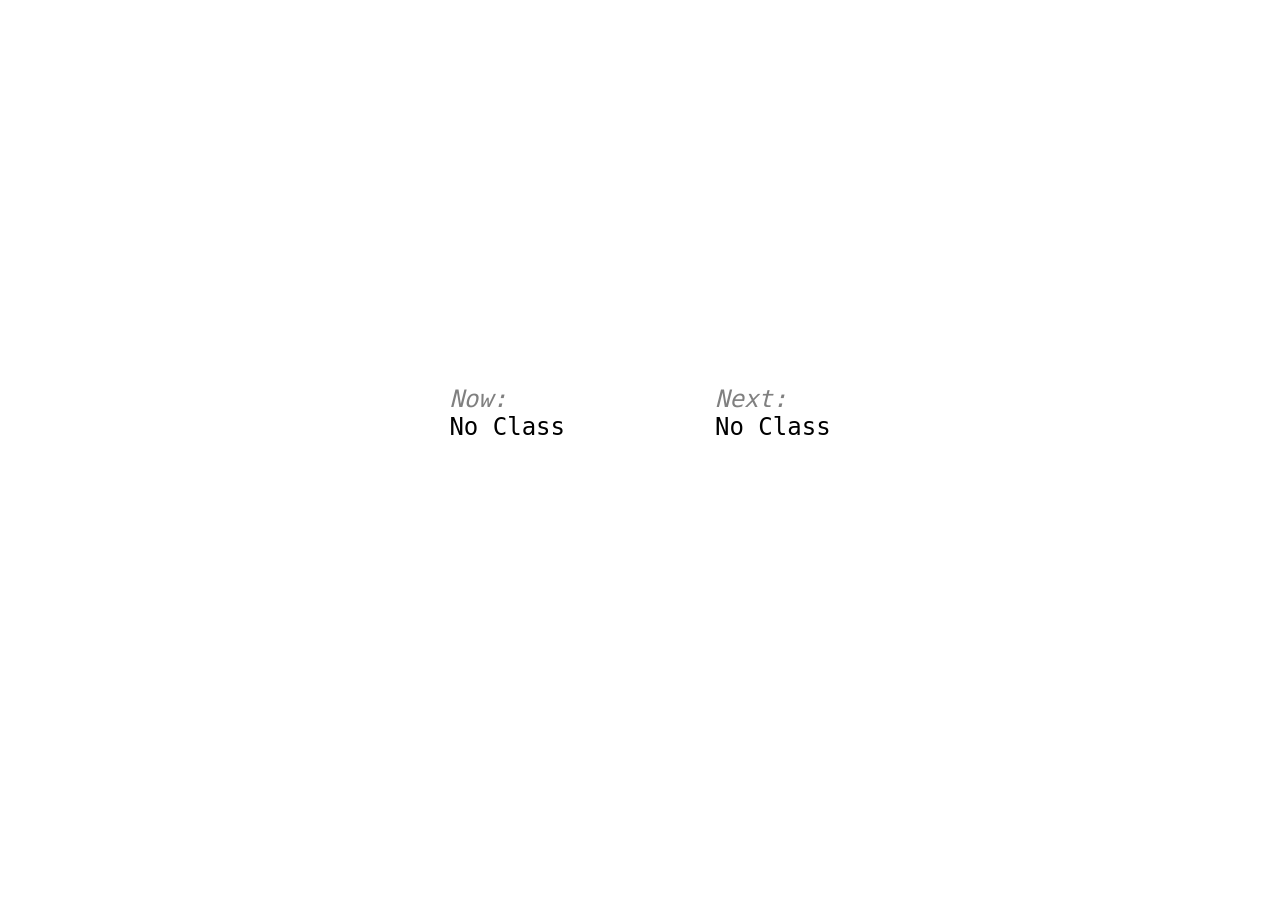
<file: index.html>
<!DOCTYPE html>
<html lang="en">
<head>
  <meta charset="UTF-8">
  <meta name="viewport" content="width=device-width, initial-scale=1.0">
  <title>Table</title>
  <link rel="stylesheet" href="style.css">
</head>
<body>
  <div id="main-container">
    <div id="table-div">
      <div id="table-div-table-div"></div>
      <div id="nav-buttons-div"></div>
    </div>
    <div id="hours-div">
      <div>
        <label>Now: </label>
        <div id="sub"></div>
      </div>
      <div>
        <label>Next: </label>
        <div id="sub-two"></div>
      </div>
    </div>
  </div>
    <a id="count-button" href="/count"></a>
  <script src="script.js"></script>
</body>
</html>
</file>
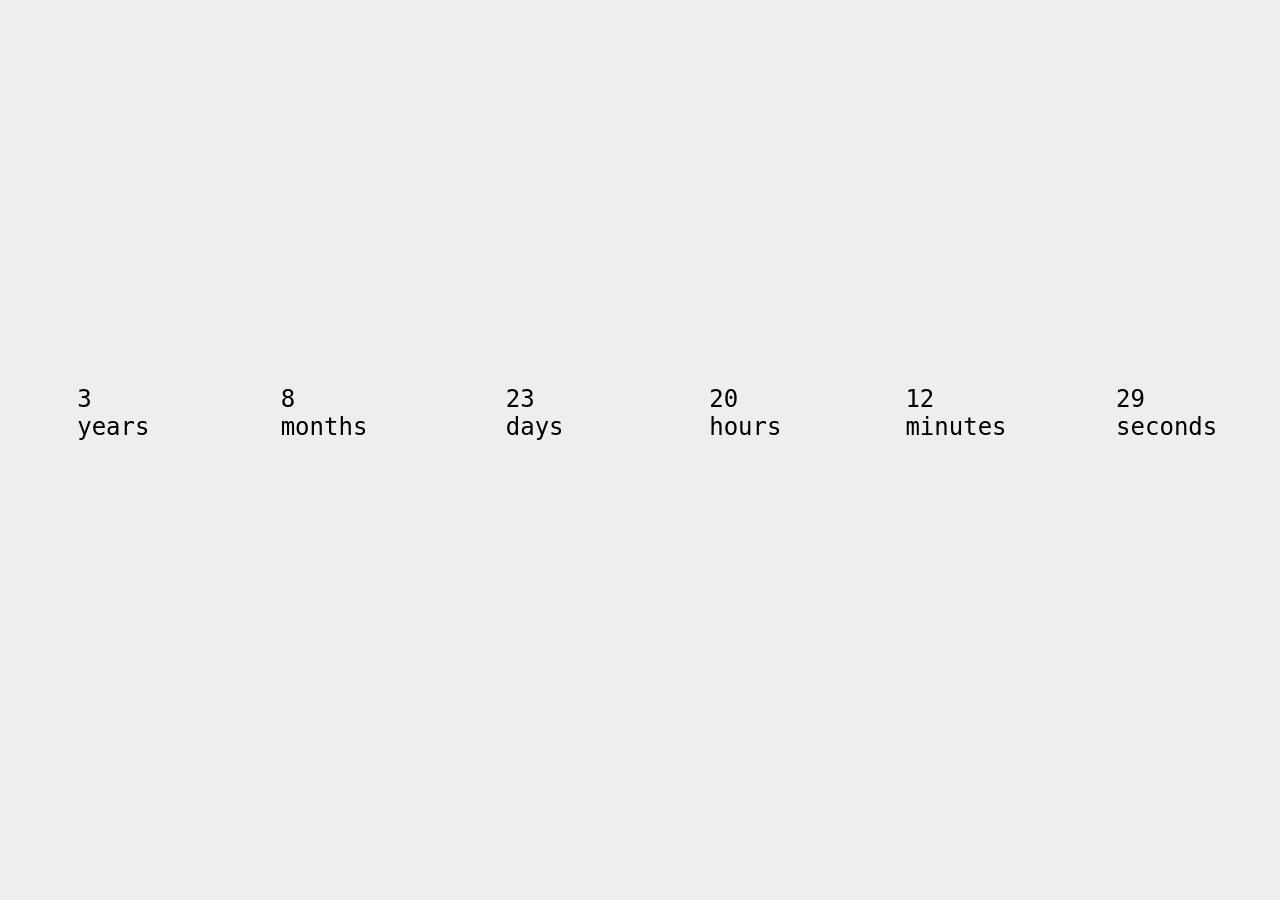
<file: count/index.html>
<!DOCTYPE html>
<html lang="en">
<head>
  <meta charset="UTF-8">
  <meta name="viewport" content="width=device-width, initial-scale=1.0">
  <title>Countdown</title>
  <link rel="stylesheet" href="/count/styles.css">
</head>
<body>
  <div id="countdown">
    <div id="years"><div class="numo"></div><label>years</label></div>
    <div id="months"><div class="numo"></div><label>months</label></div>
    <div id="days"><div class="numo"></div><label>days</label></div>
    <div id="hours"><div class="numo"></div><label>hours</label></div>
    <div id="minutes"><div class="numo"></div><label>minutes</label></div>
    <div id="seconds"><div class="numo"></div><label>seconds</label></div>
  </div>
  <a id="table-button" href="/"></a>
  <script src="/count/script.js"></script>
</body>
</html>
</file>
<file: style.css>
body{
  height:90vh;
  display: flex;
  justify-content: center;
  align-items: center;
  font-family: monospace,cursive;
  font-size: 1.5rem;
}

label{
  font-style: italic;
  color: grey;
}

#table-div{
  display:none;
  flex-direction: column;
  align-items: center;
}


table{
  display: flex;
  flex-direction: row;
  gap: 10px;
}

tr{
  display: flex;
  flex-direction: column;
}

td{
  padding: 15px;
  padding-left:20px;
  padding-right:20px;
  margin-bottom:-1px;

  border:1px solid black;
}

.selected-table td{
  border: 2px solid black;
  margin-bottom:-2px;
}

.tonow{
  background-color: black;
  color:white;
}

#nav-buttons-div{
  display:none;
  flex-direction:row;
  justify-content: space-between;
}

.nav-button{
  padding:20px;
  border:1px solid black;
  border-radius:20px;
}

.today-nav{
  background-color: lightgrey;
}
.selected-nav{
  background-color: black;
  /* border-color: white; */
}



#hours-div{
  display:flex;
  flex-direction: row;
  gap:150px;
}

#hours-div div{
  display:flex;
  flex-direction:column;
}

#count-button{
  padding: 40px;
  position: absolute;
  right:0px;
  bottom:0px;
}

#count-button:hover{
  background-color:grey
}
#count-button:active{
  background-color:grey
}

@media (orientation:portrait){
  #hours-div{
    flex-direction:column;
    gap:50px;
  }
  #nav-buttons-div{
    display:flex;
    margin-top:20px;
    gap:5px;
  }
  tr{
    display:none
  }
  .selected-table{
    display:flex;
  }
}
</file>
<file: count/styles.css>
body{
  background-color: #eeeeee;
  height: 90vh;
  display: flex;
  justify-content: center;
  align-items: center;
}

#countdown{
  display: grid;
  place-items: center;
  width: 100vw;
  grid-template-columns: repeat(6, 1fr);

  font-size: 1.5rem;
  font-family: monospace, cursive;

  animation: fadeIn 1s;
}

#table-button{
  padding: 50px;
  position: absolute;
  right:0px;
  bottom:0px;
}

#table-button:hover{
  background-color:grey
}
#table-button:active{
  background-color:grey
}

@media (orientation:portrait){
  #countdown{
    flex-direction: column;
    grid-template-columns: repeat(3, 1fr);
    row-gap: 5vh;
    grid-template-rows: repeat(2, 1fr);
  }
}


@keyframes fadeIn{
  0%{
    opacity: 0;
    transform: translateY(-10px);
  } 100%{
    opacity: 1;
    transform: translateY(0px);
  }
}
</file>
